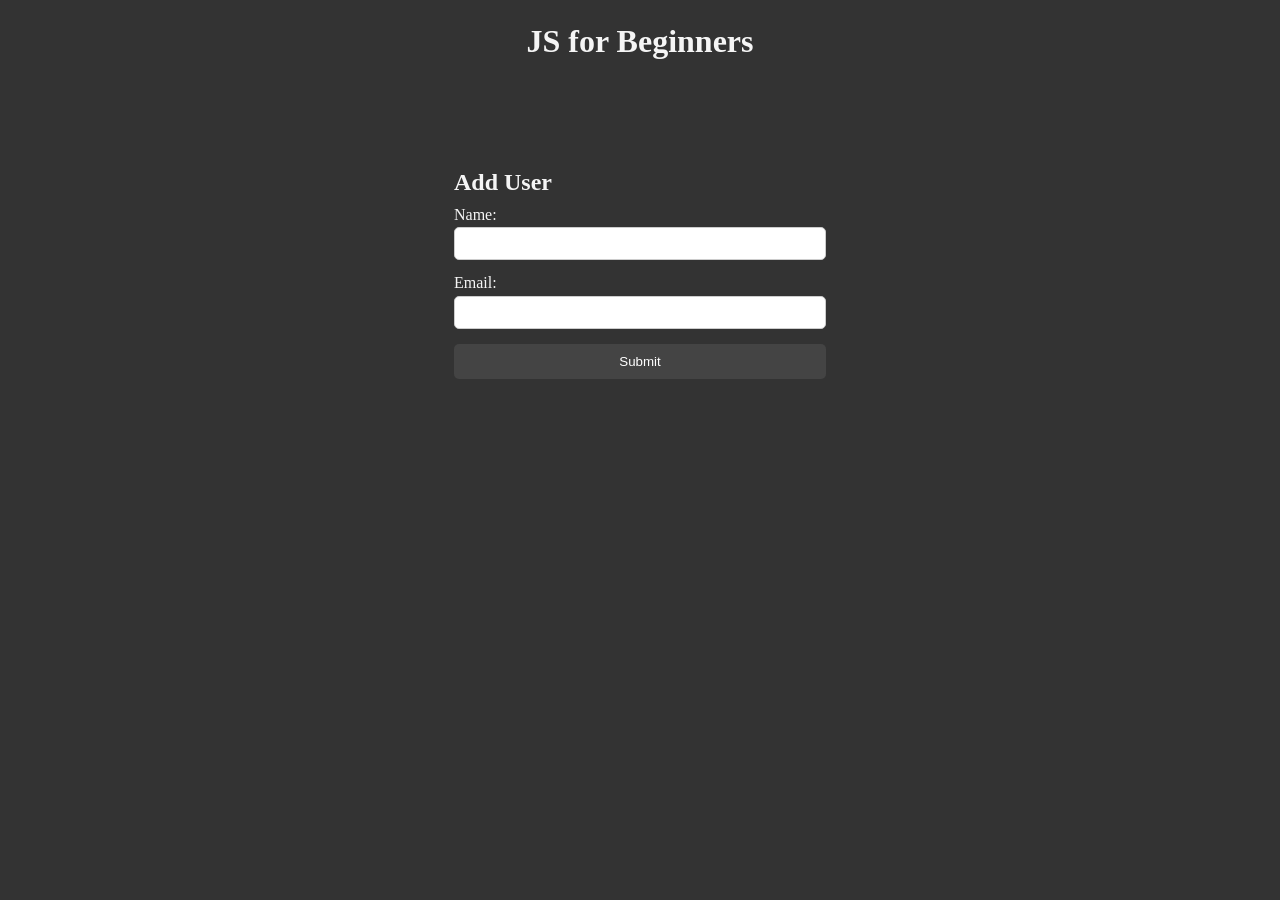
<file: Begginer/DOM/index.html>
<!DOCTYPE html>
<html lang="en">
<head>
    <meta charset="UTF-8">
    <meta name="viewport" content="width=device-width, initial-scale=1.0">
    <meta name="author" content="Juan Ascencio">
    <meta name="description" content="DOM practice">
    <title>JS for Beginners</title>
    <link rel="stylesheet" href="style.css">
</head>

<body>
    <header>
        <h1>JS for Beginners</h1>    
    </header>

    <main>
    <section class="container">
        <form id="my-form">
            <h1>Add User</h1>
            <div class="msg"></div>
            <div>
                <label for="name">Name:</label>
                <input type="text" id="name">
            </div>

            <div>
                <label for="email">Email:</label>    
                <input type="text" id="email">
            </div>
            <input class="btn" type="submit" value="Submit">
        </form>

        <ul id="users"></ul>

        <!-- Commented part refered in main.js -->
        <!--
        <ul class="items">
            <li class="item">Item 1</li>
            <li class="item">Item 2</li>
            <li class="item">Item 3</li>
        </ul>
        -->
        <!-- ********************************  -->

    </section>

    </main>

    <script src="main.js"></script>
</body>

</html>
</file>
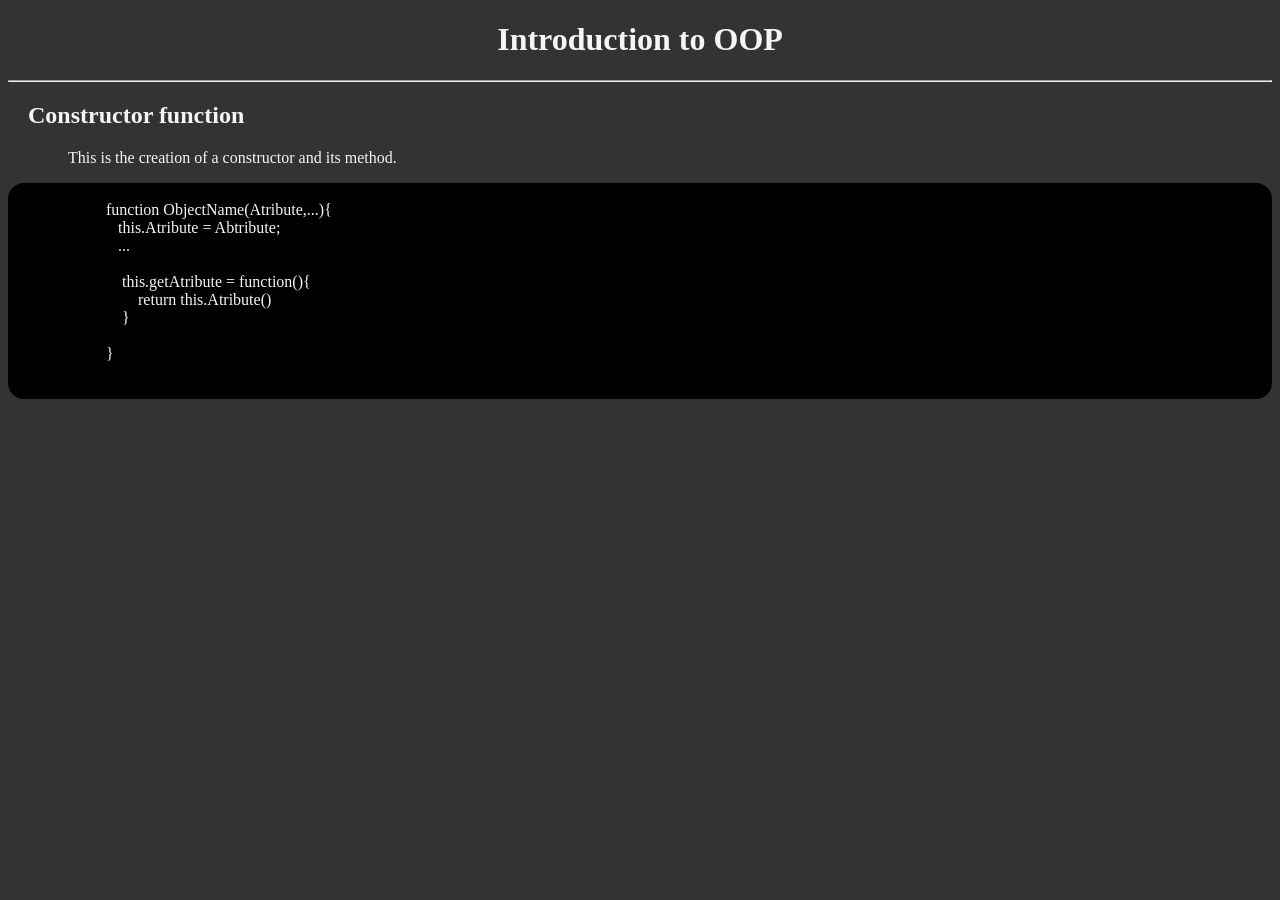
<file: Begginer/OOP/index.html>
<!DOCTYPE html>
<html lang="en">
<head>
    <meta charset="UTF-8">
    <meta name="viewport" content="width=device-width, initial-scale=1.0">
    <meta name="author" content="Juan Ascencio">
    <meta name="description" content="Just learnging OOP in JS">
    <title>OOP - JavaScript</title>
    <link rel="stylesheet" href="style.css">
</head>
<body>
    <header>
        <h1>Introduction to OOP</h1>
        <hr>
    </header>


    <main>
        <section id="constructor-function">
            <h2>Constructor function</h2>
                <p>This is the creation of a constructor and its method.</p>
                <pre>
                    function ObjectName(Atribute,...){
                       this.Atribute = Abtribute;
                       ...

                        this.getAtribute = function(){
                            return this.Atribute()
                        }

                    }
                </pre>
        </section>
    </main>

    <footer>
        <script src="main.js"></script>
    </footer>
    
</body>
</html>
</file>
<file: Begginer/DOM/style.css>
*{
    margin: 0;
    padding: 0;
    box-sizing: border-box;
}

body{
    font-family: 'Times New Roman', Times, serif;
    background-color: #333;
    color: whitesmoke;
    line-height: 1.6;
}

ul{
    list-style: none;
}

ul li{
    padding: 5px;
    background: #333;
    margin: 5px 0;
}

header{
    background: #333;
    padding: 1rem;
    text-align: center;
}

.container{
    margin: auto;
    width: 500px;
    overflow: auto;
    padding: 3rem 2rem;  
}

#my-form{
    padding: 2rem;
}

#my-form label{
    display: block;
}

#my-form input[type="text"]{
    width: 100%;
    padding: 8px;
    margin-bottom: 10px;
    border-radius: 5px;
    border: 1px solid #ccc;
}

.btn{
    display: block;
    width: 100%;
    padding: 10px 15px;
    border: 0;
    background: #444;
    color: #fff;
    border-radius: 5px;
    margin: 5px 0;
}

.btn:hover{
    background: #555;
}

.bg-dark{
    background: #000000;
    color: #fff;
}

.error{
    background: orangered;
    color: #fff;
    padding: 5px;
    margin: 5px;
}
</file>
<file: Begginer/OOP/style.css>
body{
    background-color: #333;
    color: whitesmoke;
    font-family: Georgia, 'Times New Roman', Times, serif;
}

h1{
    text-align: center;
}

h2{
    margin-left: 20px;
}

p{
    margin-left: 60px;
}

pre{
    border-radius: 1em;
    padding: 18px;
    background-color: black;
    color: whitesmoke;
    font-family: Georgia, 'Times New Roman', Times, serif;
}
</file>
